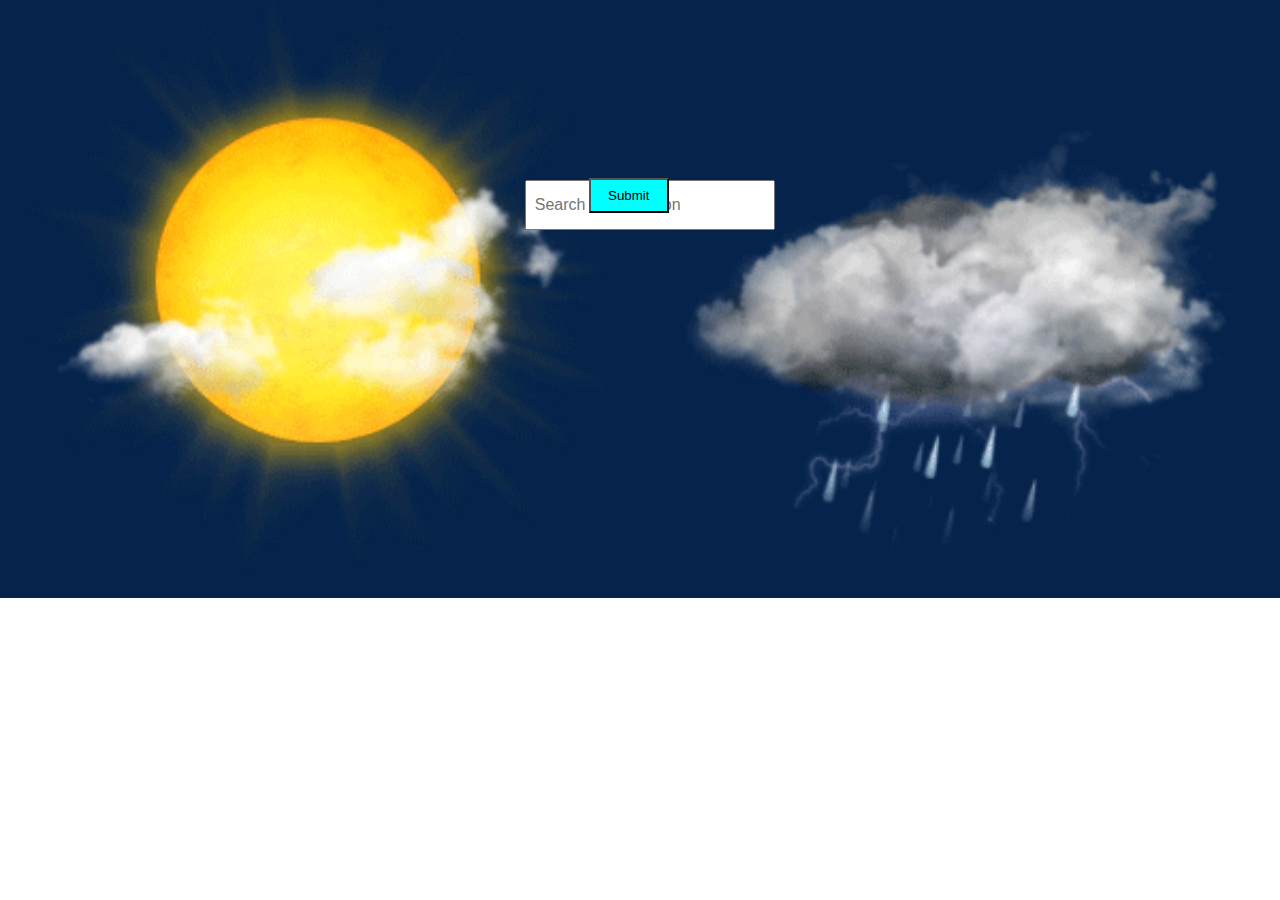
<file: slashmark/index.html>
<!DOCTYPE html>
<html lang="en">
<head>
  <meta charset="UTF-8">
  <meta name="viewport" content="width=device-width, initial-scale=1.0">
  <title>DTS</title>
  <link rel="stylesheet" href="slash.css">

</head>
<body>
  <div class="container">
    <form id="weatherForm">
      <input type="text" id="locationInput" placeholder="Search your location" required>
      <button type="submit">Submit</button>
    </form>
    <div class="weather-cards-container" id="weatherCardsContainer">
      <div class="weather-cards" id="weatherCards"></div>
    </div>
  </div>

  <script>
    document.getElementById("weatherForm").addEventListener("submit", function (event) {
      event.preventDefault();
      const location = document.getElementById("locationInput").value;
      getWeatherData(location);
    });

    function getWeatherData(location) {
      const apiKey = "08f0db41fb5113a806b1bd9e6c276607";
      const apiUrl = `https://api.openweathermap.org/data/2.5/forecast?q=${location}&appid=${apiKey}`;

      fetch(apiUrl)
        .then(response => response.json())
        .then(data => {
          const weatherCardsElement = document.getElementById("weatherCards");
          weatherCardsElement.innerHTML = ""; // Clear existing content

          const uniqueDates = new Set(); // Use a Set to track unique dates

          data.list.forEach(item => {
            const date = new Date(item.dt * 1000).toLocaleDateString();

            if (!uniqueDates.has(date)) { // Check if the date hasn't been added yet
              uniqueDates.add(date); // Add the date to the Set

              const dailyForecast = data.list.find(item => new Date(item.dt * 1000).toLocaleDateString() === date);

              const weatherCard = document.createElement("div");
              weatherCard.classList.add("weather-card");
              weatherCard.innerHTML = `
                <h2>5-Day Weather Forecast in ${location}</h2>
                <div class="weather-info">
                  <p>Date: ${date}</p>
                  <p>Temperature: ${dailyForecast.main.temp} °C</p>
                  <p>Description: ${dailyForecast.weather[0].description}</p>
                </div>
              `;
              weatherCardsElement.appendChild(weatherCard);
            }
          });
        })
        .catch(error => {
          console.error("Error fetching weather data:", error);
          alert("Error fetching weather data. Please try again.");
        });
    }
  </script>
</body>
</html>
</file>
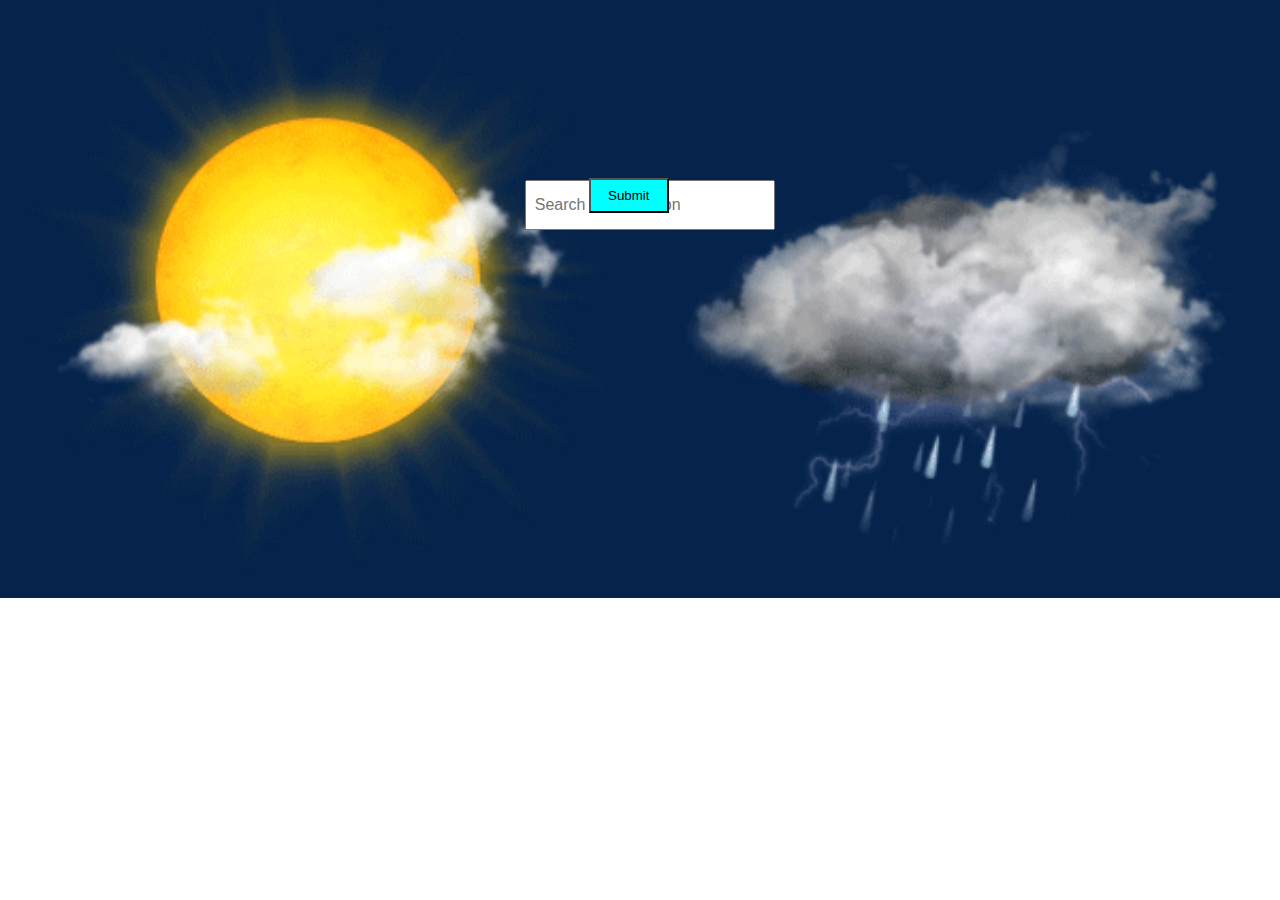
<file: slashmark/hi.html>
<!DOCTYPE html>
<html lang="en">
<head>
  <meta charset="UTF-8">
  <meta name="viewport" content="width=device-width, initial-scale=1.0">
  <title>DTS</title>
  <link rel="stylesheet" href="slash.css">

</head>
<body>
  <div class="container">
    <form id="weatherForm">
      <input type="text" id="locationInput" placeholder="Search your location" required>
      <button type="submit">Submit</button>
    </form>
    <div class="weather-cards-container" id="weatherCardsContainer">
      <div class="weather-cards" id="weatherCards"></div>
    </div>
  </div>

  <script>
    document.getElementById("weatherForm").addEventListener("submit", function (event) {
      event.preventDefault();
      const location = document.getElementById("locationInput").value;
      getWeatherData(location);
    });

    function getWeatherData(location) {
      const apiKey = "08f0db41fb5113a806b1bd9e6c276607";
      const apiUrl = `https://api.openweathermap.org/data/2.5/forecast?q=${location}&appid=${apiKey}`;

      fetch(apiUrl)
        .then(response => response.json())
        .then(data => {
          const weatherCardsElement = document.getElementById("weatherCards");
          weatherCardsElement.innerHTML = ""; // Clear existing content

          const uniqueDates = new Set(); // Use a Set to track unique dates

          data.list.forEach(item => {
            const date = new Date(item.dt * 1000).toLocaleDateString();

            if (!uniqueDates.has(date)) { // Check if the date hasn't been added yet
              uniqueDates.add(date); // Add the date to the Set

              const dailyForecast = data.list.find(item => new Date(item.dt * 1000).toLocaleDateString() === date);

              const weatherCard = document.createElement("div");
              weatherCard.classList.add("weather-card");
              weatherCard.innerHTML = `
                <h2>5-Day Weather Forecast in ${location}</h2>
                <div class="weather-info">
                  <p>Date: ${date}</p>
                  <p>Temperature: ${dailyForecast.main.temp} °C</p>
                  <p>Description: ${dailyForecast.weather[0].description}</p>
                </div>
              `;
              weatherCardsElement.appendChild(weatherCard);
            }
          });
        })
        .catch(error => {
          console.error("Error fetching weather data:", error);
          alert("Error fetching weather data. Please try again.");
        });
    }
  </script>
</body>
</html>
</file>
<file: slashmark/slash.css>
body {
    font-family: Arial, sans-serif;
    margin: 0;
    padding: 0;
    justify-content: center;
    align-items: center;
    background-image: url(slash.gif);
    background-size: 100%;
    background-repeat: no-repeat;
    background-position: center center;
  }
.container{
  margin:50px;
  padding: 20px;
  height: 200px;
  width: 400px;
  padding-top: 10%;
  padding-bottom: 10%;
  display: flex;
    flex-direction: column;
    align-items: center;
    
}
input{
    height: 30px;
    width: 230px;
    position: fixed;
    top: 20%;
    left: 41%;
}
button{
    height: 35px;
    width: 80px;
    background-color: aqua;
    position: fixed;
    left: 46%;
}
button:hover{
    background-color: blueviolet;
}
.weather-cards-container {
  position: relative;
  width: 70%; 
  left: 100%;
  bottom:-26%;
width: 120%; /* Expand to full width */
margin-top: 40px;
background-image: url(hi.gif);
background-size: cover;
  background-repeat: no-repeat;
  background-position: center center;
  color: aliceblue;
}

.weather-cards {
display: flex; /* Arrange cards in a single row */
flex-wrap: nowrap; /* Prevent wrapping */
overflow-x: auto; /* Enable horizontal scrolling if needed */
}

.weather-card {
border: 1px solid white;
padding: 10px;
margin: 10px;
flex-basis: calc(16.66% - 15px); /* Adjust spacing as needed */
min-width: 200px; /* Set a minimum width for cards */
text-align: center;
border-radius: 5px; /* Add rounded corners for a softer look */
box-shadow: 0 2px 4px rgba(245, 242, 242, 0.1); /* Add subtle shadow */
}

#locationInput {
margin-bottom: 10px;
padding: 8px;
font-size: 16px;
}

#submitButton {
padding: 10px;
font-size: 16px;
cursor: pointer;
}

/* Media query for smaller screens (optional): */

@media (max-width: 768px) {
.weather-cards {
  flex-wrap: wrap; /* Wrap cards on smaller screens */
}
.weather-card {
  flex-basis: calc(50% - 15px); /* Adjust spacing for two cards per row */
}
}
</file>
